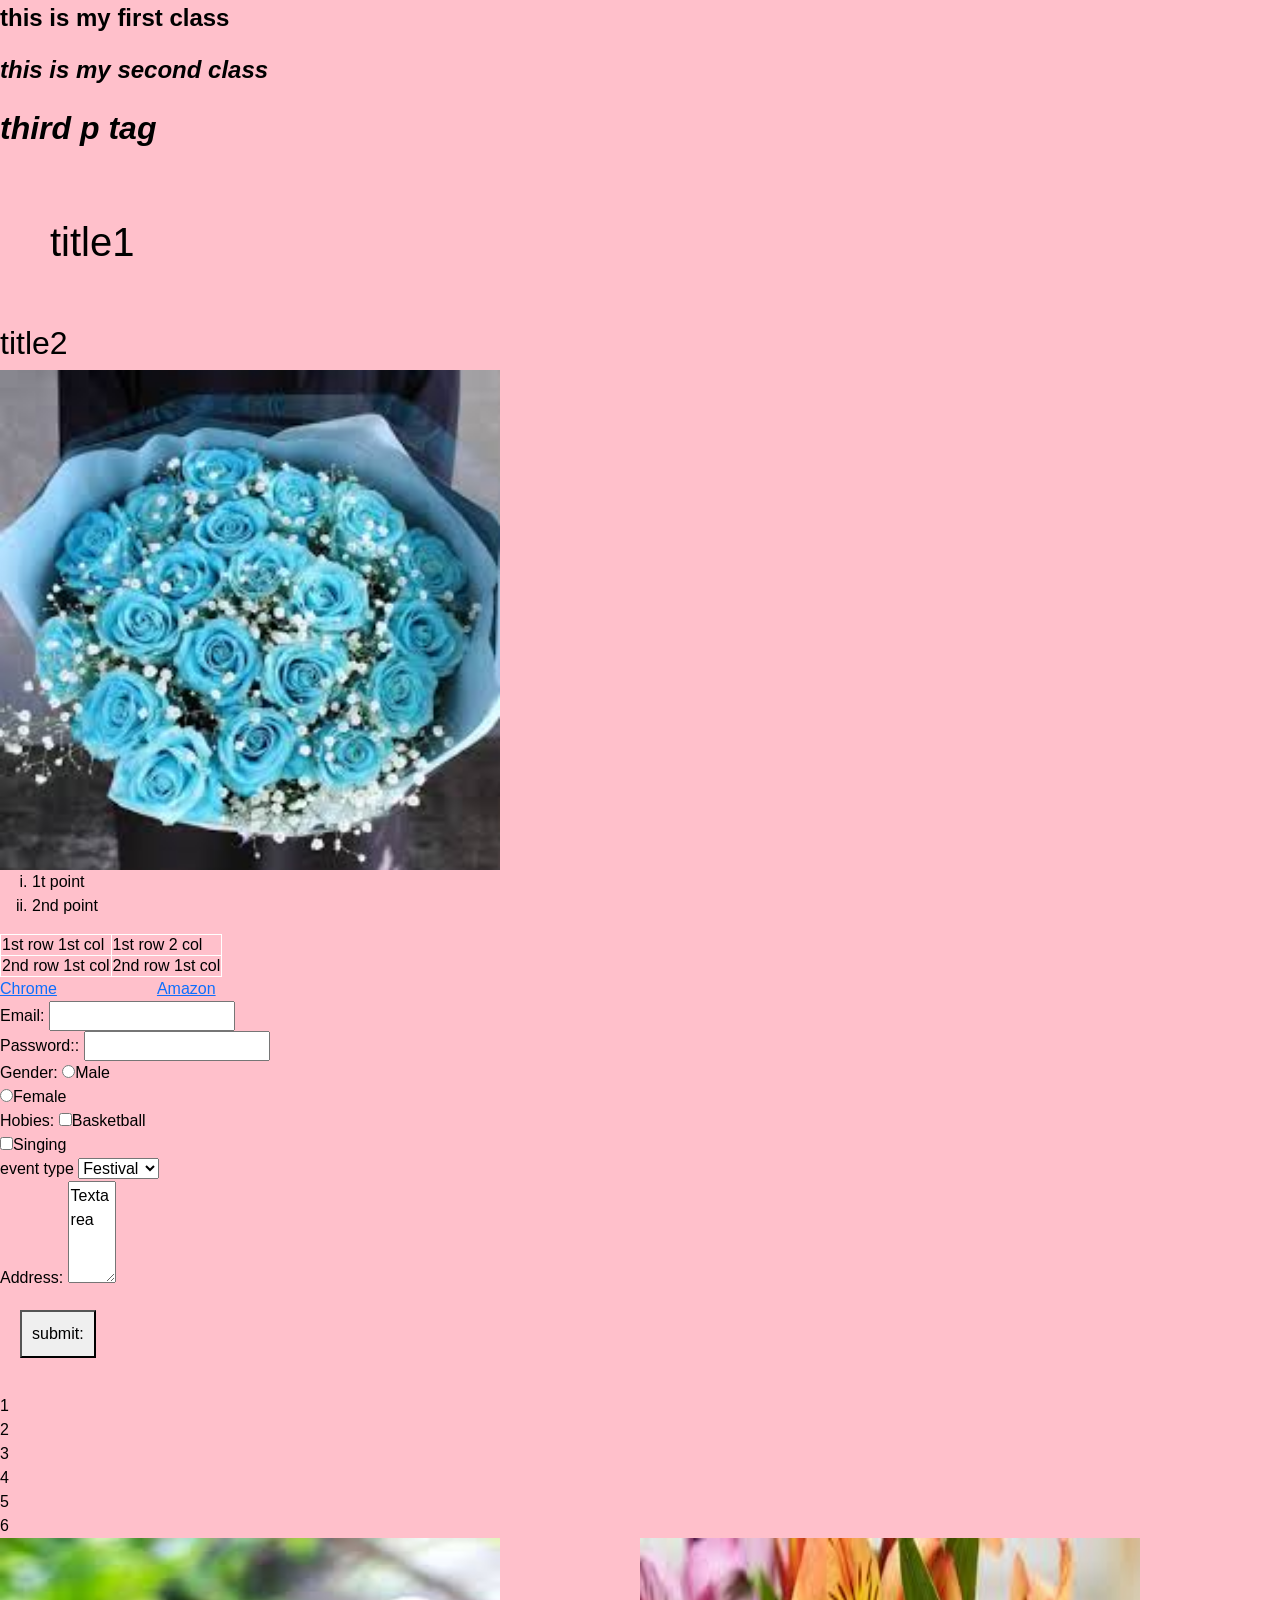
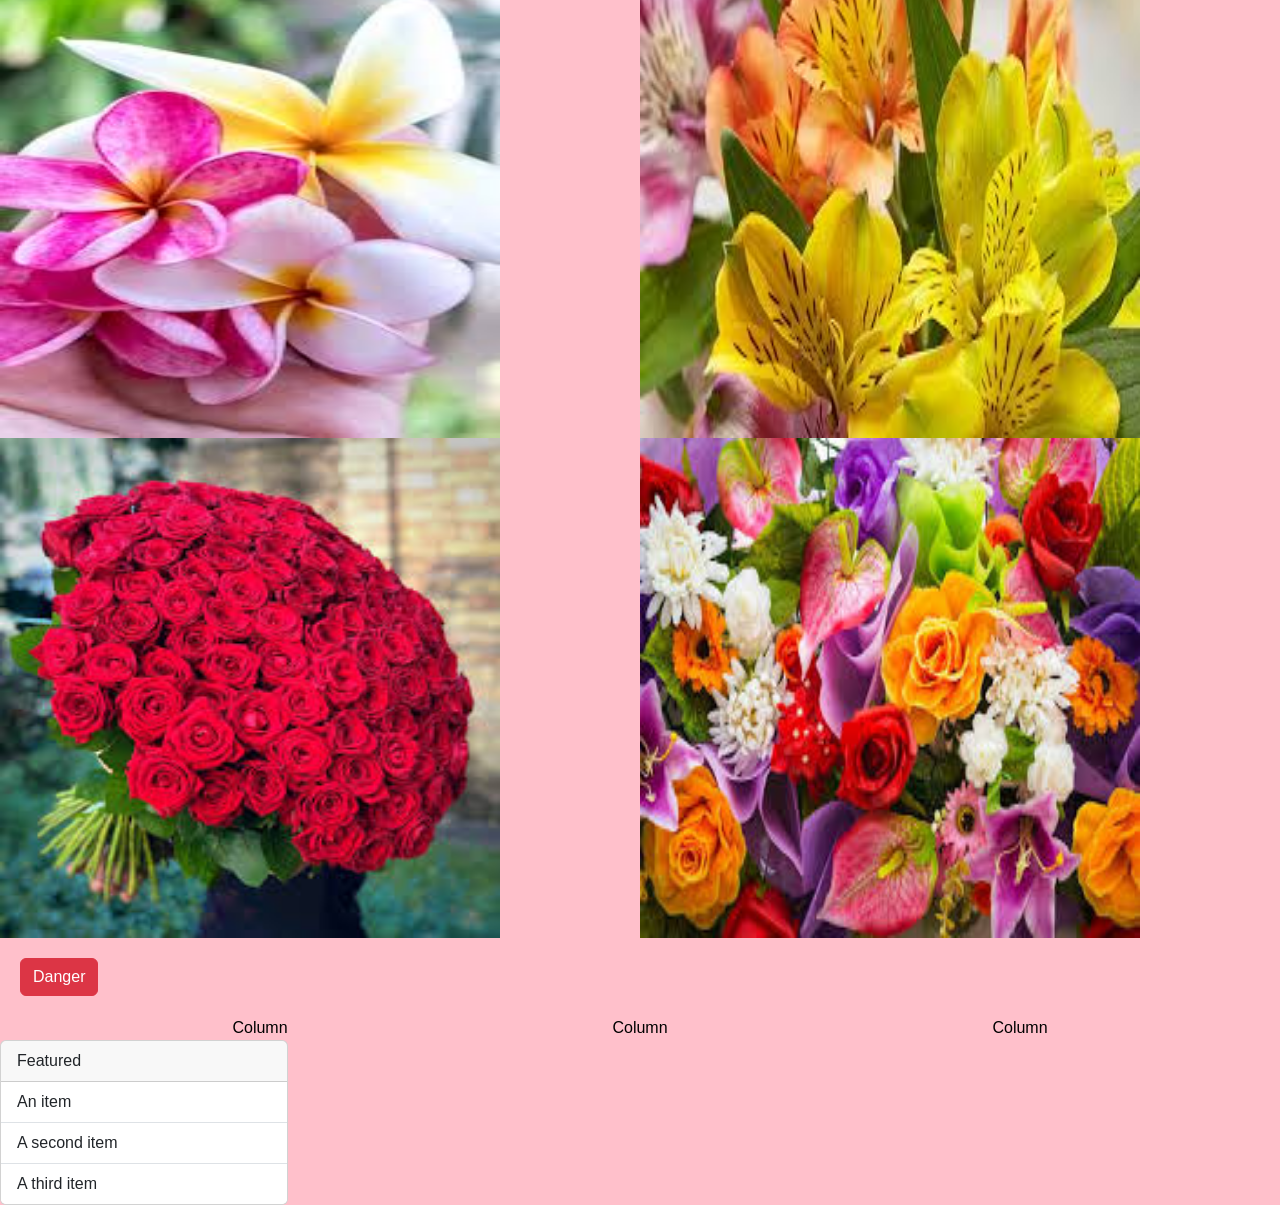
<file: index.html>
<DOCTYPE html>
    <html>

        <head>
            <meta name="viewport" content="width=device-width, initial-scale=1.0">
            <link href="https://cdn.jsdelivr.net/npm/bootstrap@5.3.8/dist/css/bootstrap.min.css" rel="stylesheet" integrity="sha384-sRIl4kxILFvY47J16cr9ZwB07vP4J8+LH7qKQnuqkuIAvNWLzeN8tE5YBujZqJLB" crossorigin="anonymous">
            <title> my homee </title>
            <link rel="stylesheet" href="CSS.css">
        </head>
        <body>
            <p id = "p1" class="pclass">this is my first class</p>
            <p id = "p2" class="pclass">this is my second class</p>
            <p> third p tag </p>
            <h1>title1</h1>
            <h2>title2</h2>
            <img src="bluerosess.jfif" alt="bluerosess">
        
        <ol>
            <li>1t point</li>
            <li>2nd point</li>
        </ol>
        <table>
            <tr>
                <td>1st row 1st col</td>
                <td>1st row 2 col</td>
            </tr>
            <tr>
                <td>2nd row 1st col</td>
                <td>2nd row 1st col</td>
            </tr>
        </table>
        <header></header>
        <footer></footer>
        <nav>
            <a href="https://chrome.com">Chrome</a>
            <a href="https://amazon.in">Amazon</a>
        </nav>
        <form>
            <label>Email:</label>
            <input type="email"><br>
            <lable>Password::</lable>
            <input type="passwoed"><br>
            <lable>Gender:</lable>
            <input type="radio" name="gender">Male<br>
            <input type="radio" name="gender">Female<br>
            <lable>Hobies:</lable>
            <input type="checkbox" name="Hobies">Basketball<br>
            <input type="checkbox" name="Hobies">Singing<br>
            <lable>event type</lable>
            <select>
                <option>Festival</option>
                <option>Birthday</option>
                <option>other</option>
            </select><br>
            <lable>Address:</lable>
            <textarea rows="4" cols="3">Textarea</textarea><br>
            <button>submit:</button>

        </form>
        <div class="grid"> 
            <div id ="one">1</div>
            <div id ="two">2</div>
            <div id ="three">3</div>
            <div id ="four">4</div>
            <div id ="five">5</div>
            <div id ="six">6</div>
        </div>
        <div class ="festivals">
            <div id="festival1">
                <img src="flower6.jfif">
            </div>
            <div id="festival2">
                <img src="flowers4.jfif">
            </div>
            <div id="festival3">
                <img src="flower5.jfif">
            </div>
            <div id="festival4">
                <img src="flowers.jfif">
            </div>
        </div>
        <button type="button" class="btn btn-danger">Danger</button>
        <div class="container text-center">
  <div class="row">
    <div class="col">
      Column
    </div>
    <div class="col">
      Column
    </div>
    <div class="col">
      Column
    </div>
  </div>
</div>
<div class="card" style="width: 18rem;">
  <div class="card-header">
    Featured
  </div>
  <ul class="list-group list-group-flush">
    <li class="list-group-item">An item</li>
    <li class="list-group-item">A second item</li>
    <li class="list-group-item">A third item</li>
  </ul>
</div>
        </body>
        <script>
             console.log("Hello")
        </script>
    </html>
</DOCTYPE>
</file>
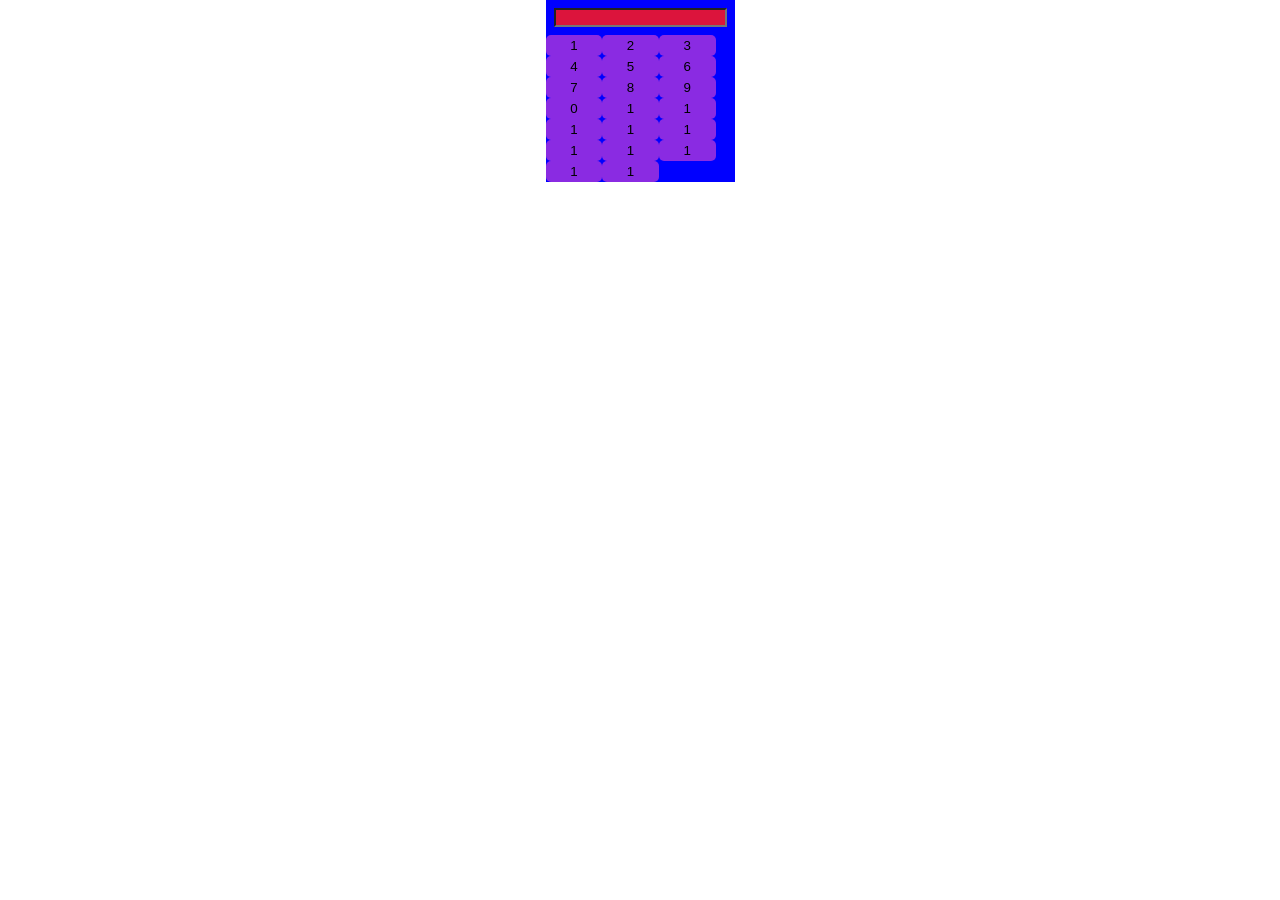
<file: calc.html>
<!DOCTYPE html>
<html lang="en">
<head>
        <meta charset="UTF-8">
        <meta name=""viewport content="width=device-width,initial-scale=1.0">
        <title>Document</title>
        <link rel="stylesheet" href="calc.css">
        <scrip src="calc.js" defer></scrip>
</head>
<body>
    <div class="calculator">
        <input type="text" class="inp" readonly>
        <div class="button-grid">
            <button class="btn">1</button>
            <button class="btn">2</button>
            <button class="btn">3</button>
            <button class="btn">4</button>
            <button class="btn">5</button>
            <button class="btn">6</button>
            <button class="btn">7</button>
            <button class="btn">8</button>
            <button class="btn">9</button>
            <button class="btn">0</button>
            <button class="btn">1</button>
            <button class="btn">1</button>
            <button class="btn">1</button>
            <button class="btn">1</button>
            <button class="btn">1</button>
            <button class="btn">1</button>
            <button class="btn">1</button>
            <button class="btn">1</button>
            <button class="btn">1</button>
            <button class="btn">1</button>
        </div>
    </div>
</body>
</html>
</file>
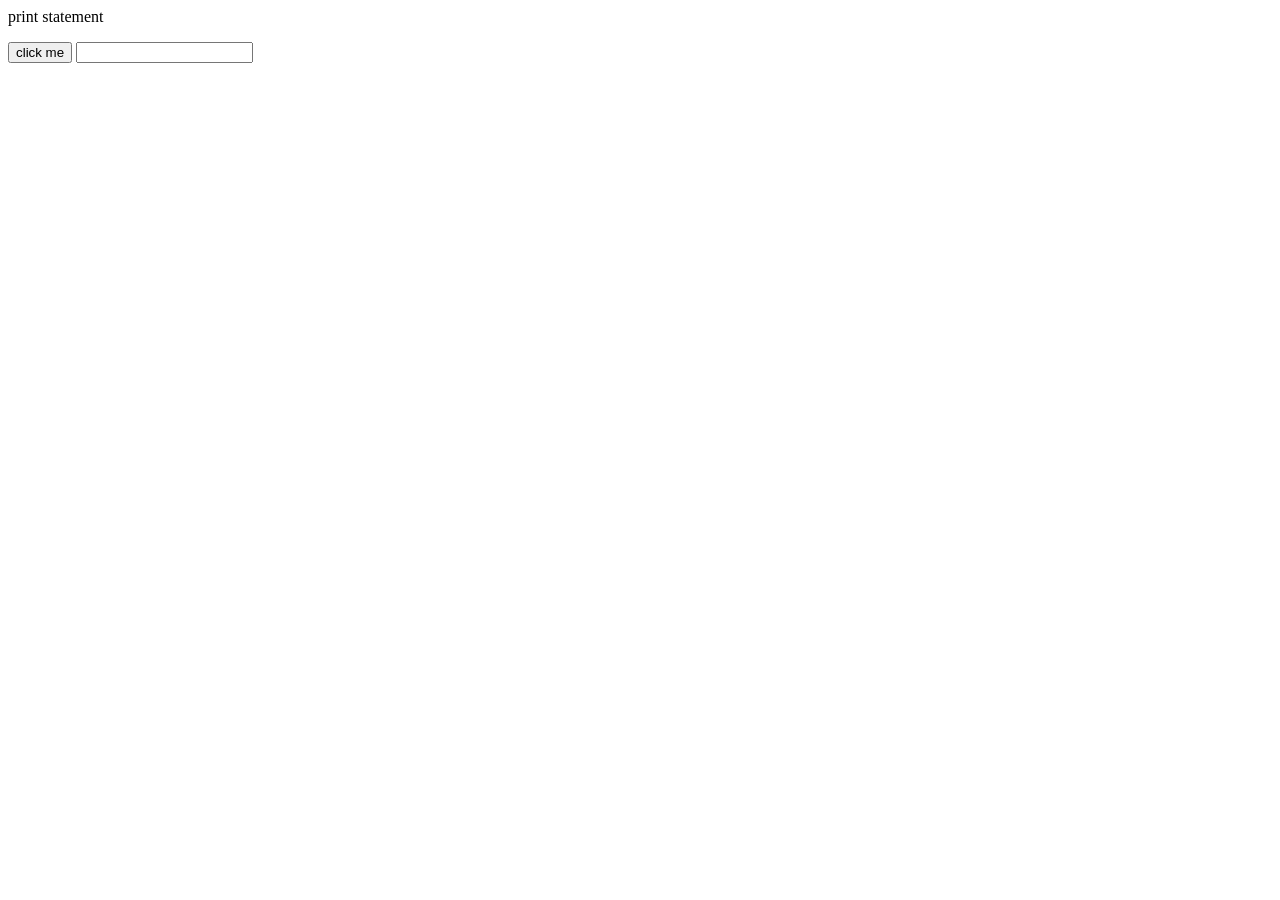
<file: javascrip.html>
<html>
    <head></head>
    <body>
        <p id="ptag" class="pclass"> this is my fourth class</p>
        <button onclick="alert('you clicked me!')">click me</button>
        <input type="text" onchange="example()" id = "input">
        <p id = "inputField"></p>
    </body>
    <script src = "javascript2.js"></script>
</html>
</file>
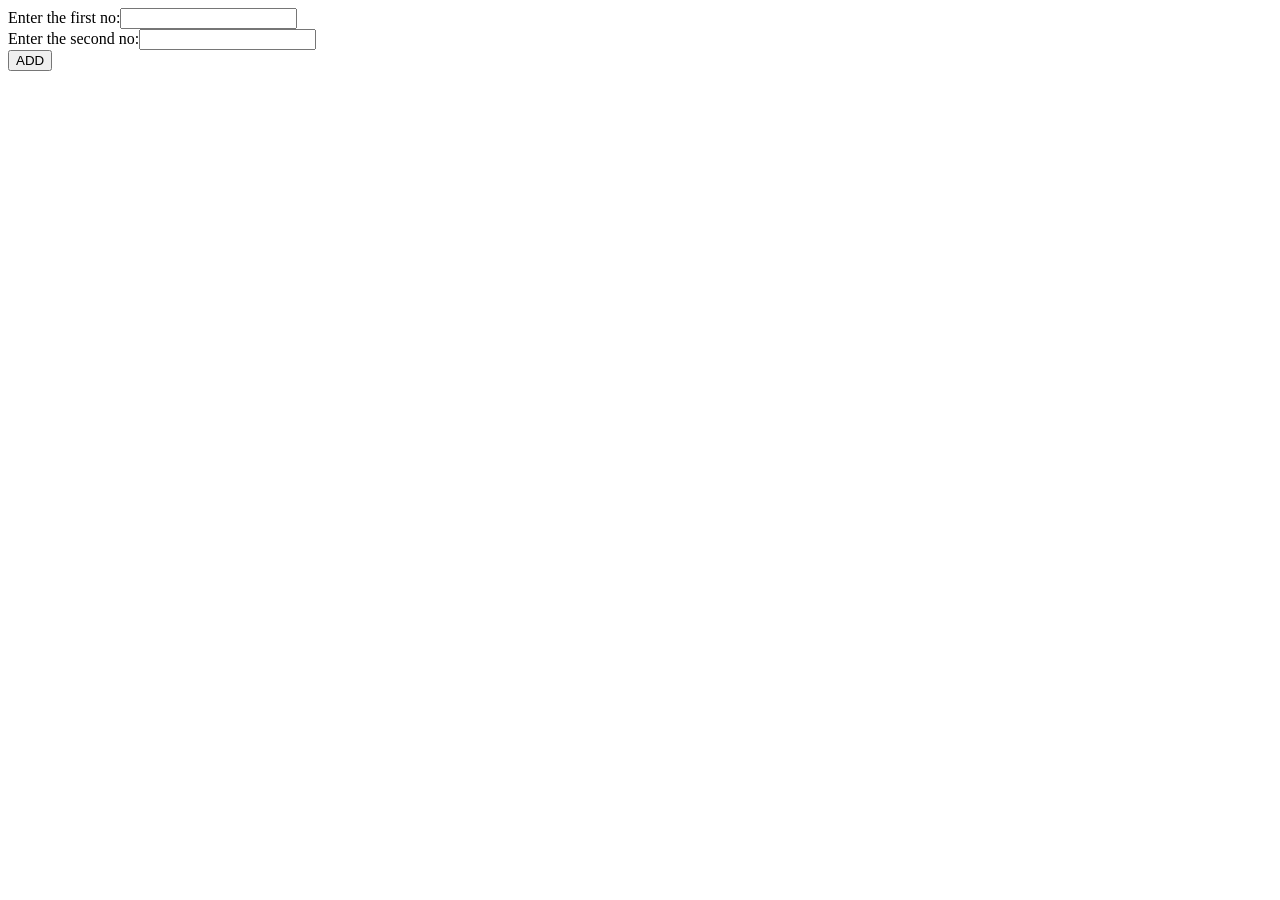
<file: practice.html>
<html>
    <head>
        <title> HTML CLASS </title>
    </head>
    <body>
        Enter the first no:<input id="one" type ="number"><br>
        Enter the second no:<input id="two" type ="number"><br>
        <button onclick="ADD()">ADD</button>
        <script>
            function ADD(){
                let one = Number(document.getElementById("one").value);
                let two = Number(document.getElementById("two").value);
                console.log(one+two);
            }
        </script>
    </body>
</html>
</file>
<file: CSS.css>
body{
    color:black;
    background-color:pink;
    font-family: 'Gill Sans', 'Gill Sans MT', Calibri, 'Trebuchet MS', sans-serif;
}
p{
    font-style: italic;
    font-size: xx-large;
    font-weight: bolder;
}
img{
        height: 500px;
        width: 500px;
}
@media (max-width:600px){
    img{
        height: auto;
        width: 100%;
                }
}
ol{
    list-style-type: lower-roman;
}
ul{
    list-style-type: disc;
}
table, th,td{
    border: 1px solid white;
    border-collapse: collapse;
}
h1{
    padding: 50px;
    border: 10px blue;
}
button:hover{
    boder-radius: 5px;
}
button{
    padding: 10px;
    margin: 20px;
}
nav{
    display: flex;
    flex-direction: column;
    /*gap: 100px;*/
}
@media(min-width: 1024px){
    nav{
        display: flex;
        flex-direction: row;
        gap: 100px;
    }
}
#p1{
    font-style: normal;
    font-weight: bolder;
}
#p2{
    font-style: italic;
}
.pclass{
    font-size: x-large;
}
.grid{
    display: grid;
}
@media(min-width:1024px ){
    .grid{
        display: grid;
        grid-template-colums: 33% 33% 33%;
    }
}
.festivals{
    display: grid;
}
#festival1{
    grid-row: 1/2;
}
#festival2{
     grid-row: 1/2;
}
#festival3{
     grid-row: 2/3;
}
#festival4{
    grid-row: 2/3;
}
</file>
<file: calc.css>
*{
    margin:0px;
    padding:0px;
}
body{
    display:flex;
    justify-content: center;
    align-items: center;
}
.calculator{
    background-color:blue
}
.button-grid{
    display: grid;
    grid-template-columns: 30% 30% 30%;
    grid-template-rows: auto;
}
.btn{
    background-color: blueviolet;(233,180,128);
    border-radius: 5px;
    padding: 3px;
    border: none; 
}
.inp{
    margin: 8px;
    background-color: crimson;
}
</file>
